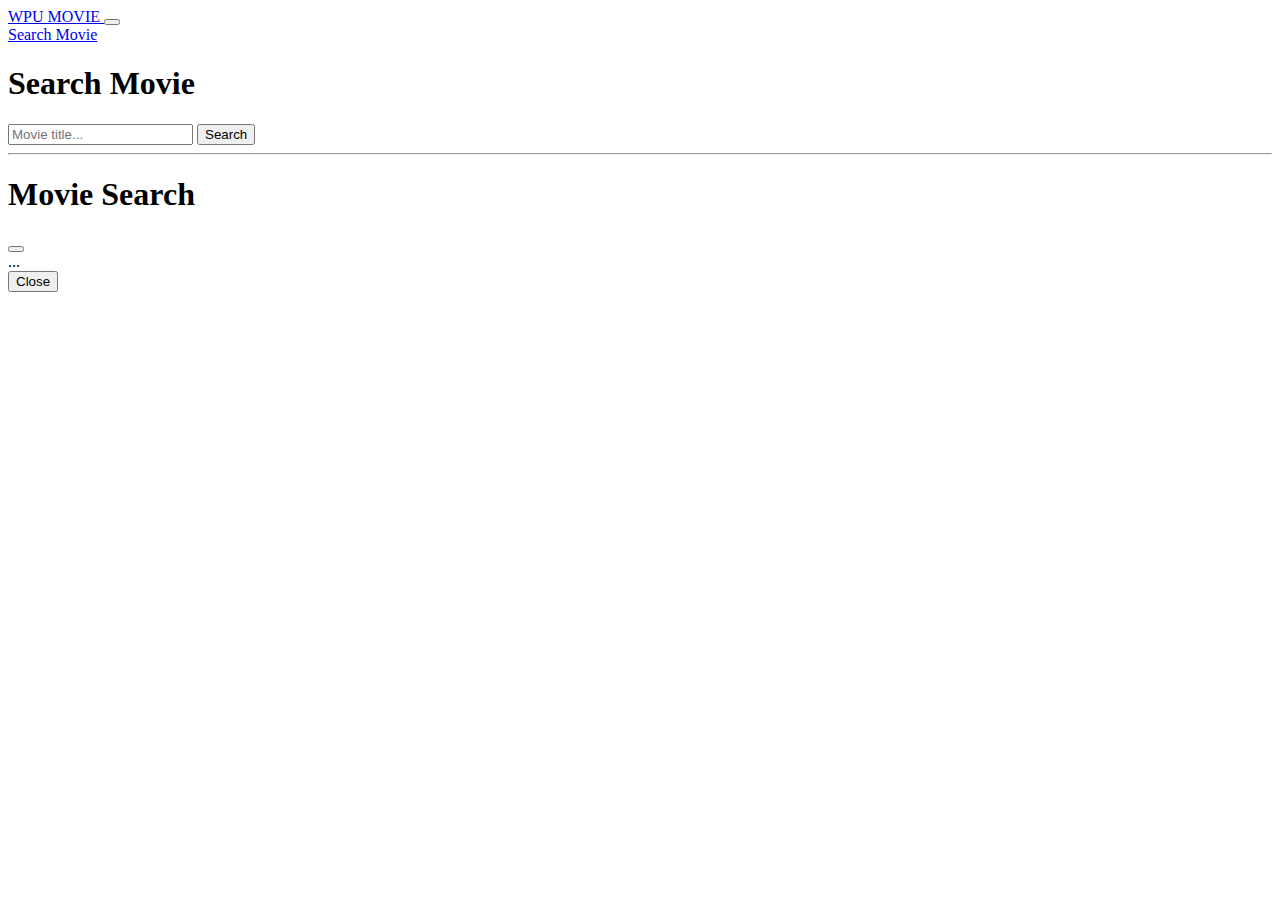
<file: wpu-movie/index.html>
<!DOCTYPE html>
<html lang="en">

<head>
    <meta charset="UTF-8">
    <meta name="viewport" content="width=device-width, initial-scale=1.0">
    <link href="https://cdn.jsdelivr.net/npm/bootstrap@5.3.0/dist/css/bootstrap.min.css" rel="stylesheet"
        integrity="sha384-9ndCyUaIbzAi2FUVXJi0CjmCapSmO7SnpJef0486qhLnuZ2cdeRhO02iuK6FUUVM" crossorigin="anonymous">
    <title>WPU Movie</title>
</head>

<body>

    <!-- navbar start -->
    <nav class="navbar navbar-expand-lg bg-dark" data-bs-theme="dark">
        <div class="container">
            <a class="navbar-brand" href="#">
                WPU MOVIE
            </a>
            <button class="navbar-toggler" type="button" data-bs-toggle="collapse" data-bs-target="#navbarNavAltMarkup"
                aria-controls="navbarNavAltMarkup" aria-expanded="false" aria-label="Toggle navigation">
                <span class="navbar-toggler-icon"></span>
            </button>
            <div class="collapse navbar-collapse" id="navbarNavAltMarkup">
                <div class="navbar-nav">
                    <a class="nav-link active" aria-current="page" href="#">Search Movie</a>
                </div>
            </div>
        </div>
    </nav>
    <!-- navbar end -->

    <!-- main start -->
    <div class="container">

        <div class="row my-3 justify-content-center">
            <div class="col-md-8">
                <h1 class="text-center">Search Movie</h1>
                <div class="input-group mb-3">
                    <input type="text" class="form-control" placeholder="Movie title..." id="search-input">
                    <button class="btn btn-dark" type="button" id="search-button">Search</button>
                </div>
            </div>
        </div>

        <hr>

        <div class="row" id="movie-list">
        </div>

    </div>
    <!-- main end -->


    <!-- modal start -->
    <div class="modal fade" id="exampleModal" tabindex="-1" aria-labelledby="exampleModalLabel" aria-hidden="true">
        <div class="modal-dialog modal-lg">
            <div class="modal-content">
                <div class="modal-header">
                    <h1 class="modal-title fs-5" id="exampleModalLabel">Movie Search</h1>
                    <button type="button" class="btn-close" data-bs-dismiss="modal" aria-label="Close"></button>
                </div>
                <div class="modal-body">
                    ...
                </div>
                <div class="modal-footer">
                    <button type="button" class="btn btn-secondary" data-bs-dismiss="modal">Close</button>
                </div>
            </div>
        </div>
    </div>
    <!-- modal end -->

    <!-- jquery -->
    <script src="https://code.jquery.com/jquery-3.7.0.min.js"
        integrity="sha256-2Pmvv0kuTBOenSvLm6bvfBSSHrUJ+3A7x6P5Ebd07/g=" crossorigin="anonymous"></script>
    <!-- bootstrap -->
    <script src="https://cdn.jsdelivr.net/npm/@popperjs/core@2.11.8/dist/umd/popper.min.js"
        integrity="sha384-I7E8VVD/ismYTF4hNIPjVp/Zjvgyol6VFvRkX/vR+Vc4jQkC+hVqc2pM8ODewa9r" crossorigin="anonymous">
    </script>
    <script src="https://cdn.jsdelivr.net/npm/bootstrap@5.3.0/dist/js/bootstrap.min.js"
        integrity="sha384-fbbOQedDUMZZ5KreZpsbe1LCZPVmfTnH7ois6mU1QK+m14rQ1l2bGBq41eYeM/fS" crossorigin="anonymous">
    </script>
    <script src="js/script.js"></script>
</body>

</html>
</file>
